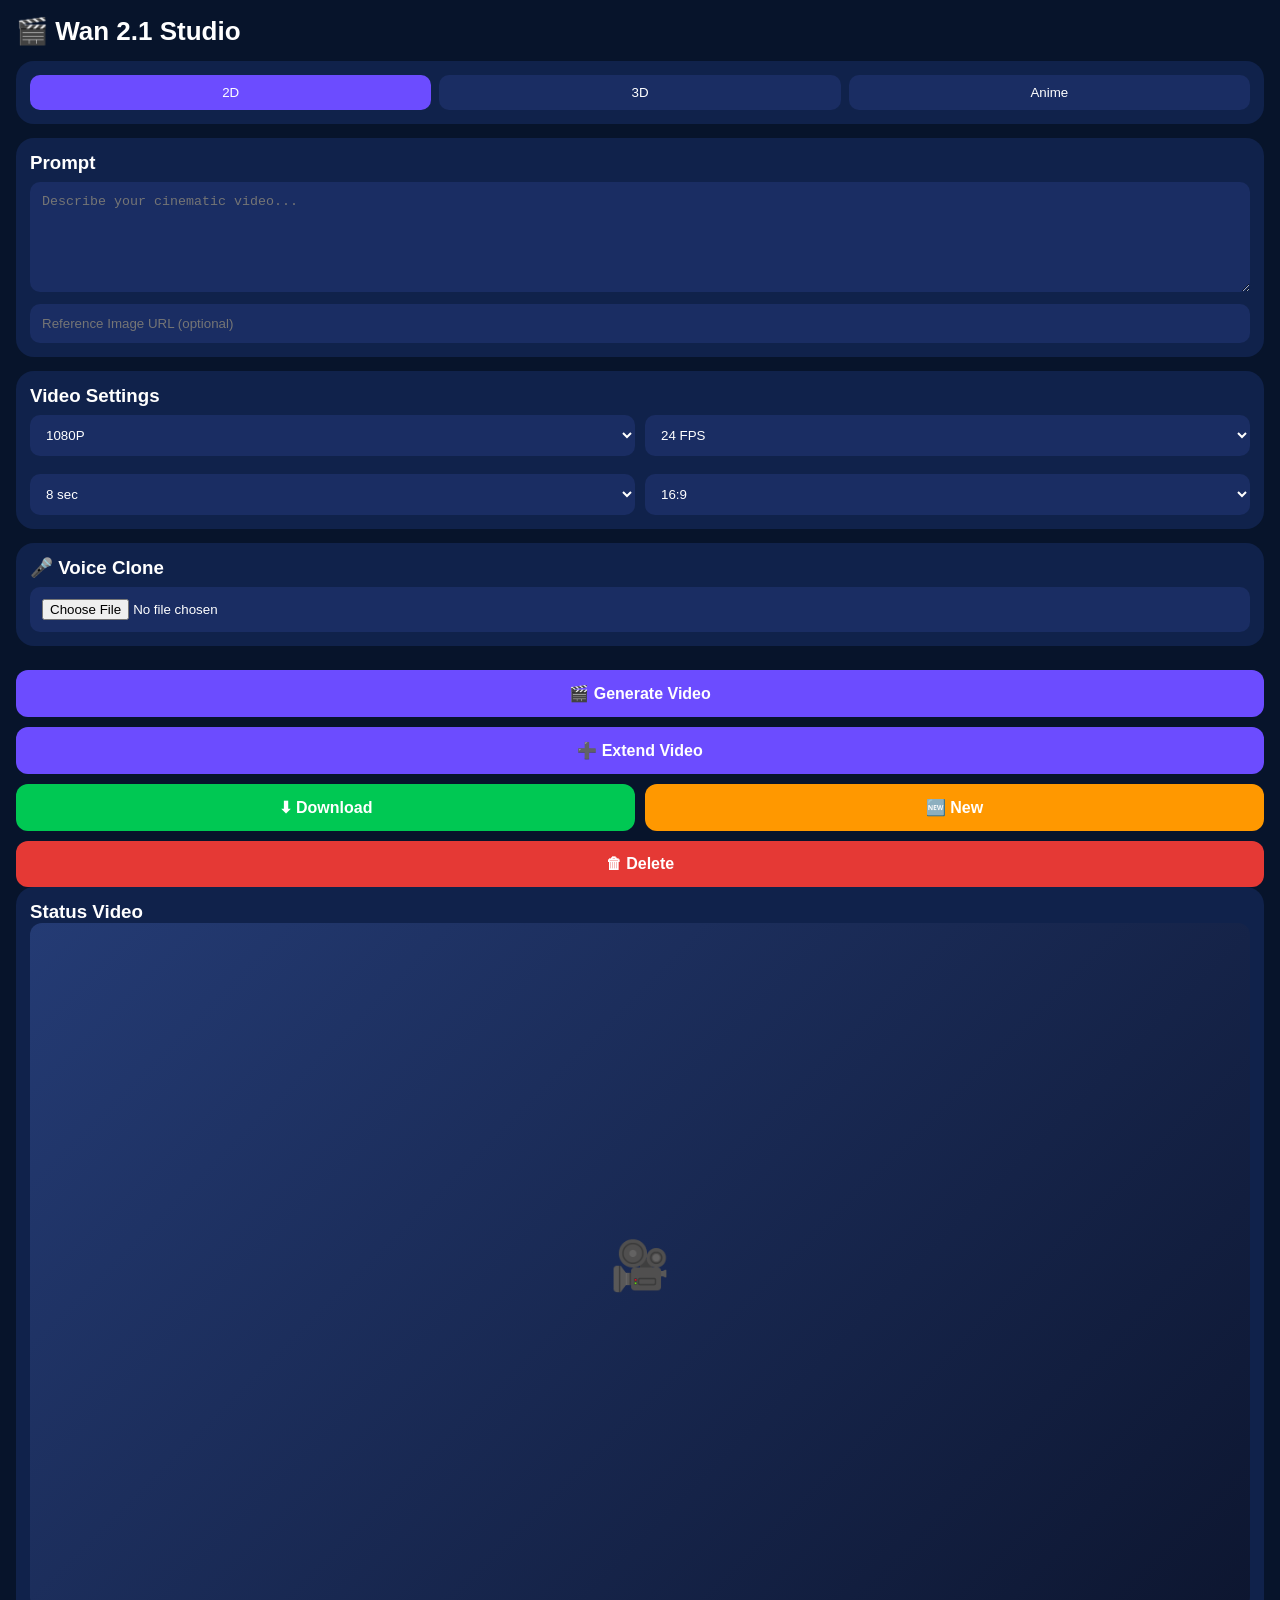
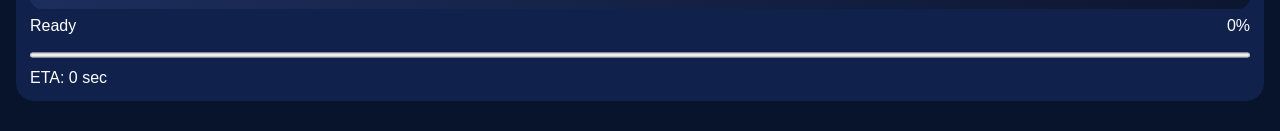
<file: index.html>
<!DOCTYPE html>
<html lang="en">
<head>
  <meta charset="UTF-8">
  <meta name="viewport" content="width=device-width, initial-scale=1.0">
  <title>Wan 2.1 Studio</title>
  <style>
    *{margin:0;padding:0;box-sizing:border-box}
    body{background:#07142b;color:#fff;font-family:Arial,sans-serif;padding:16px}
    .card{background:#10224b;border-radius:18px;padding:14px;margin-bottom:14px}
    h1{font-size:26px;margin-bottom:14px}
    .tabs{display:flex;gap:8px}
    .tab{flex:1;padding:10px;border:none;border-radius:10px;background:#1a2d63;color:#fff}
    .active{background:#6c4cff}
    textarea,input,select{width:100%;padding:12px;border:none;border-radius:10px;background:#1a2d63;color:#fff;margin-top:8px}
    textarea{height:110px}
    .grid{display:grid;grid-template-columns:1fr 1fr;gap:10px}
    .btn{width:100%;padding:14px;border:none;border-radius:12px;font-weight:bold;color:#fff;margin-top:10px;font-size:16px}
    .purple{background:#6c4cff}
    .green{background:#00c853}
    .orange{background:#ff9800}
    .red{background:#e53935}
    .preview{width:100%;aspect-ratio:16/9;border-radius:12px;background:linear-gradient(135deg,#243b74,#0d1630);display:flex;align-items:center;justify-content:center;font-size:48px}
    progress{width:100%;height:10px}
    .row{display:flex;justify-content:space-between;margin:8px 0}
  </style>
</head>
<body>

  <h1>🎬 Wan 2.1 Studio</h1>

  <div class="card">
    <div class="tabs">
      <button class="tab active">2D</button>
      <button class="tab">3D</button>
      <button class="tab">Anime</button>
    </div>
  </div>

  <div class="card">
    <h3>Prompt</h3>
    <textarea id="prompt" placeholder="Describe your cinematic video..."></textarea>
    <input id="image" placeholder="Reference Image URL (optional)">
  </div>

  <div class="card">
    <h3>Video Settings</h3>
    <div class="grid">
      <select id="resolution">
        <option>360P</option>
        <option>720P</option>
        <option selected>1080P</option>
      </select>
      <select id="fps">
        <option selected>24 FPS</option>
        <option>30 FPS</option>
      </select>
      <select id="duration">
        <option selected>8 sec</option>
        <option>6 sec</option>
        <option>4 sec</option>
      </select>
      <select id="aspect">
        <option selected>16:9</option>
        <option>9:16</option>
      </select>
    </div>
  </div>

  <div class="card">
    <h3>🎤 Voice Clone</h3>
    <input type="file" accept=".wav,.mp3">
  </div>

  <button class="btn purple" onclick="startGen()">🎬 Generate Video</button>
  <button class="btn purple" onclick="alert('Extend जल्द आएगा')">➕ Extend Video</button>

  <div class="grid">
    <button class="btn green" onclick="downloadVideo()">⬇ Download</button>
    <button class="btn orange" onclick="resetUI()">🆕 New</button>
  </div>

  <button class="btn red" onclick="resetUI()">🗑 Delete</button>

  <div class="card">
    <h3>Status Video</h3>
    <div class="preview" id="preview">🎥</div>

    <div class="row">
      <span id="stage">Ready</span>
      <span id="percent">0%</span>
    </div>

    <progress id="bar" value="0" max="100"></progress>
    <p style="margin-top:8px">ETA: <span id="eta">0 sec</span></p>
  </div>

  <script src="/script.js"></script>
</body>
</html>
</file>
